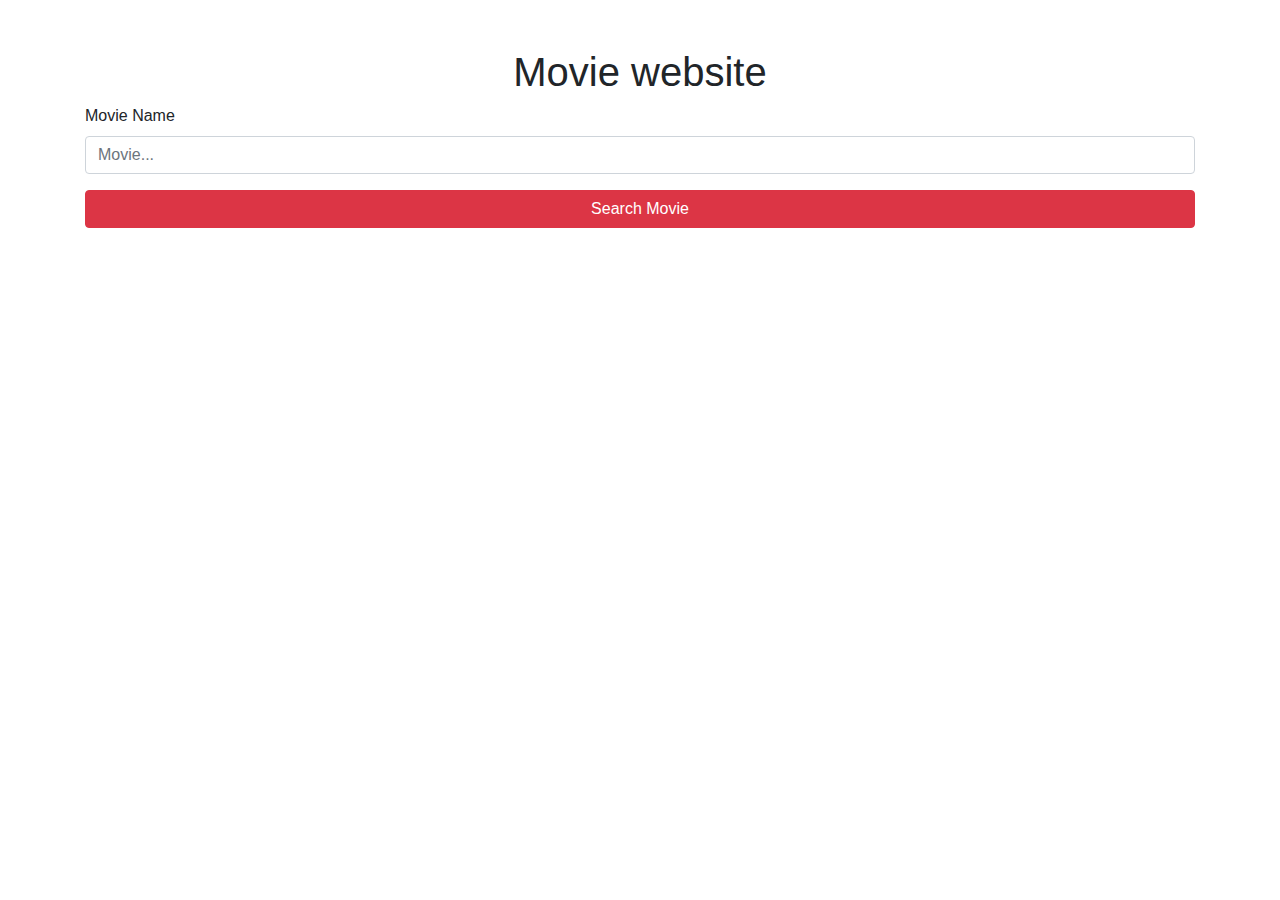
<file: search.html>
<html lang="en">
    <head>
        <meta charset="UTF-8">
        <meta name="viewport" content="width=device-width, initial-scale=1.0 ">
        <title>Movie website</title>
        <link rel="stylesheet" href="http://stackpath.bootstrapcdn.com/bootstrap/4.4.1/css/bootstrap.min.css">
    </head>
    <body>
        <div class="container">
            <h1 class="text-center mt-5">Movie website</h1>
            <form id="movieForm" autocomplete="off">
                <div class="form-group">
                    <label for="Movie">Movie Name</label>
                    <input class="form-control" type="text" id="movie" placeholder="Movie...">
                </div>
                <div class="form-group">
                    <button class="btn btn-danger btn-block">
                        Search Movie
                    </button>

                </div>
               
            </form>
            <div id="result"></div>



        </div>
    </body>
    <script src="https://ajax.googleapis.com/ajax/libs/jquery/3.4.1/jquery.min.js"></script>
    <script> 
          $(document).ready(function() {

            var apikey = "34795637"

            $("#movieForm").submit(function(event){
                event.preventDefault()

                var movie = $("#movie").val()

                var result = ""

                var url= "http://www.omdbapi.com/?apikey="+apikey

                $.ajax({
                    method:'GET',
                    url:url+"&t="+movie,
                    success:function(data){

                        console.log(data)

                        result = `

                        <img style="float:left" class="img-thumnail" width="200" height="200" src="${data.Poster}"/>
                        <h2>${data.Title}</h2>
                        <h2>${data.Released}</h2>
                        <h2>${data.Runtime}</h2>
                        <h2>${data.Genre}</h2>
                        

                        `
                        $("#result").html(result)
                    }
                })


            })
          })
    </script>


</html>
</file>
